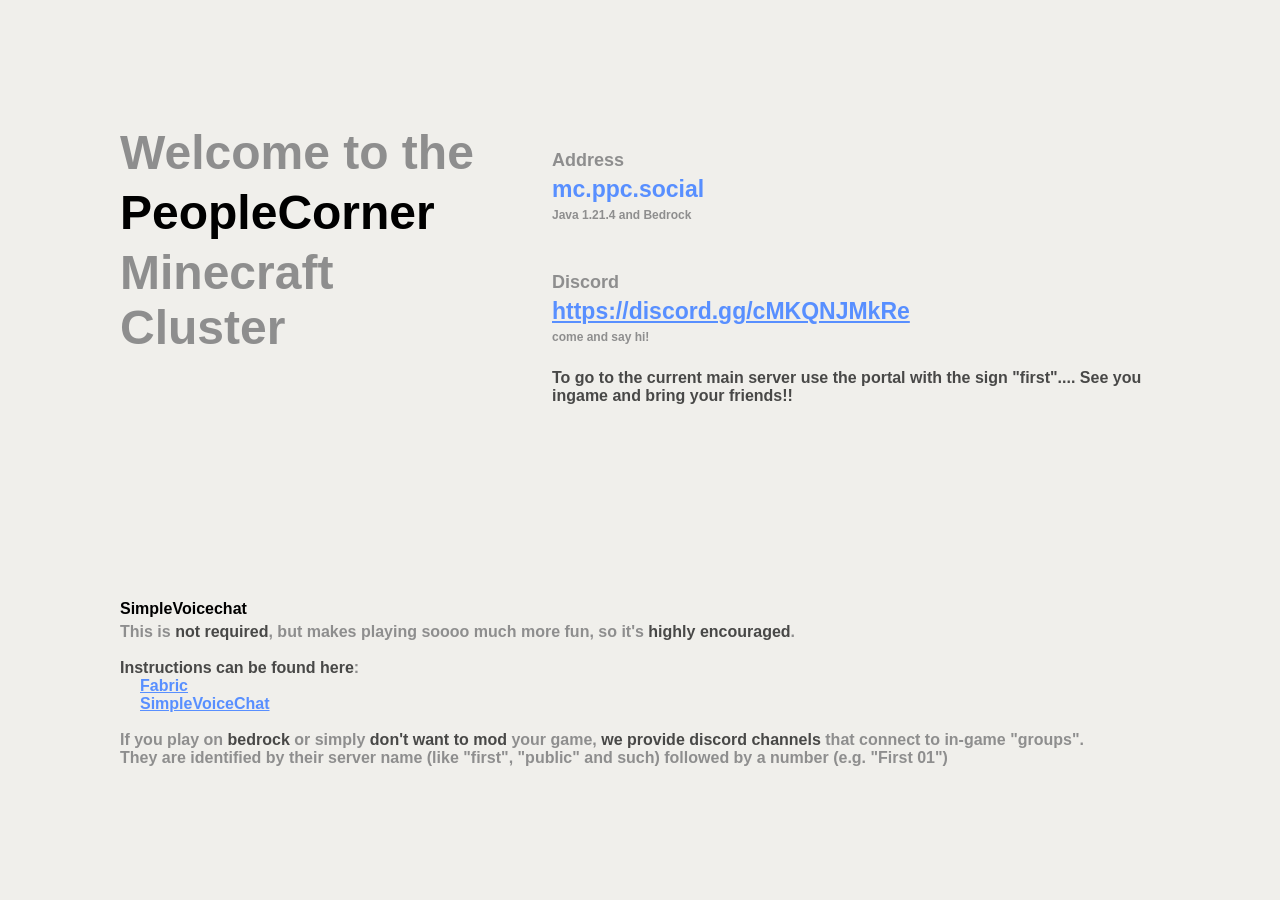
<file: static/mc/index.html>
<!doctype html>
<html lang="en">
<head>
    <meta charset="UTF-8">
    <meta name="viewport"
          content="width=device-width, user-scalable=no, initial-scale=1.0, maximum-scale=1.0, minimum-scale=1.0">
    <meta http-equiv="X-UA-Compatible" content="ie=edge">
    <link rel="stylesheet" href="style.css">
    <title>PPC Minecraft Server</title>
    <script defer data-domain="ppc.social" src="https://plausible.c2vi.dev/js/script.file-downloads.hash.outbound-links.pageview-props.revenue.tagged-events.js"></script>
<script>window.plausible = window.plausible || function() { (window.plausible.q = window.plausible.q || []).push(arguments) }</script>

</head>
<body>
    <div class="main flex">
        <div class="card title">
            <div>Welcome to the</div>
            <div class="strong">PeopleCorner</div>
            <div>Minecraft Cluster</div>
        </div>
        <div class="card info flex">
            <div class="sub-card">
                <span class="card-heading">Address</span>
                <span class="card-body">mc.ppc.social</span>
                <span class="card-footer">Java 1.21.4 and Bedrock</span>
            </div>
            <div class="sub-card">
                <span class="card-heading">Discord</span>
                <a class="card-body" href="https://discord.gg/cMKQNJMkRe" target="_blank">https://discord.gg/cMKQNJMkRe</a>
                <span class="card-footer">come and say hi!</span>
            </div>
            <div class="semi mt">
                To go to the current main server use the portal with the sign "first"....
                See you ingame and bring your friends!!
            </div>
        </div>
        <div class="card">
            <span class="card-heading strong">SimpleVoicechat</span>
            <span class="card-body">
                This is <span class="semi">not required</span>, but makes playing soooo much more fun, so it's
                <span class="semi">highly encouraged</span>.
                <br/><br/>
                <span class="semi">Instructions can be found here</span>:<br/>
                <a href="https://fabricmc.net/use/installer/" class="link ml">Fabric</a>
                <br/>
                <a class="link ml" href="https://modrepo.de/minecraft/voicechat/wiki/installation#fabric">SimpleVoiceChat</a>
                <br/><br/>
                If you play on
                <span class="semi">bedrock</span>
                or simply
                <span class="semi">don't want to mod</span>
                your game, <span class="semi">we provide discord channels</span>
                that connect to in-game "groups".<br/>
                They are identified by their server name (like "first", "public" and such) followed by a number (e.g. "First 01")
            </span>
        </div>
    </div>
</body>
</html>
</file>
<file: static/mc/style.css>
* {
    margin: 0;
    padding: 0;
    box-sizing: border-box;
}

body {
    background: #f0efeb;
    height: 100vh;
    width: 100vw;
    font-family: 'Montserrat', sans-serif;
    padding: 100px;
    font-size: 16px;

    font-weight: 800;
    color: #8e8e8e;
}

.strong { color: black; }
.semi { color: #484847; }
.link { color: #588fff; display: inline; }
.code { font-family: monospace; }

.mt { margin-top: 20px; }
.ml { margin-left: 20px; }
.mr { margin-right: 20px; }
.mb { margin-bottom: 20px; }

.flex {
    display: flex;
    flex-wrap: wrap;
    justify-content: flex-start;
    align-items: flex-start;
}

.main {
    width: 100%;
    row-gap: 150px;
}

.card {
    padding: 20px;
    flex: 1 0 400px;
    & > * {
        display: block;
        margin-top: 5px;
        .card-heading { font-size: 24px; }
        .card-body {
            text-align: justify;
        }
    }
}

.title {
    font-size: 48px;
    flex: 1 0 40%;
}
.info { flex: 1 0 60%; }

.sub-card {
    flex: 1 1 50%;
    height: min-content;
    padding: 20px 20px 20px 0;
    * {
        display: block;
        margin-top: 5px;
    }
    .card-heading { font-size: 18px; }
    .card-footer { font-size: 12px; }
    .card-body {
        font-size: 23px;
        color: #588fff;
    }
}

@media screen and (max-width: 650px) {
    * { word-wrap: normal; }
    body { padding: 20px; }
    .title { font-size: 24px; }
    .card { padding: 0; flex: 0 0 100%; }
    .card:not(:last-child):after {
        display: block;
        content: "";
        border-bottom: 5px solid currentColor;
        margin: 20px 0 20px 0;
        border-radius: 5px;
    }
    .card:last-child { margin-bottom: 100px; }
    .sub-card:after { display: block; content: ""; border-bottom: 1px solid currentColor; margin-top: 20px; }
    .main { row-gap: 0; }
    .sub-card .card-body { font-size: 18px; }
}

@media screen and (max-width: 360px) {
    body { font-size: 12px !important; }
    .sub-card .card-body { font-size: 16px; }
}
</file>
